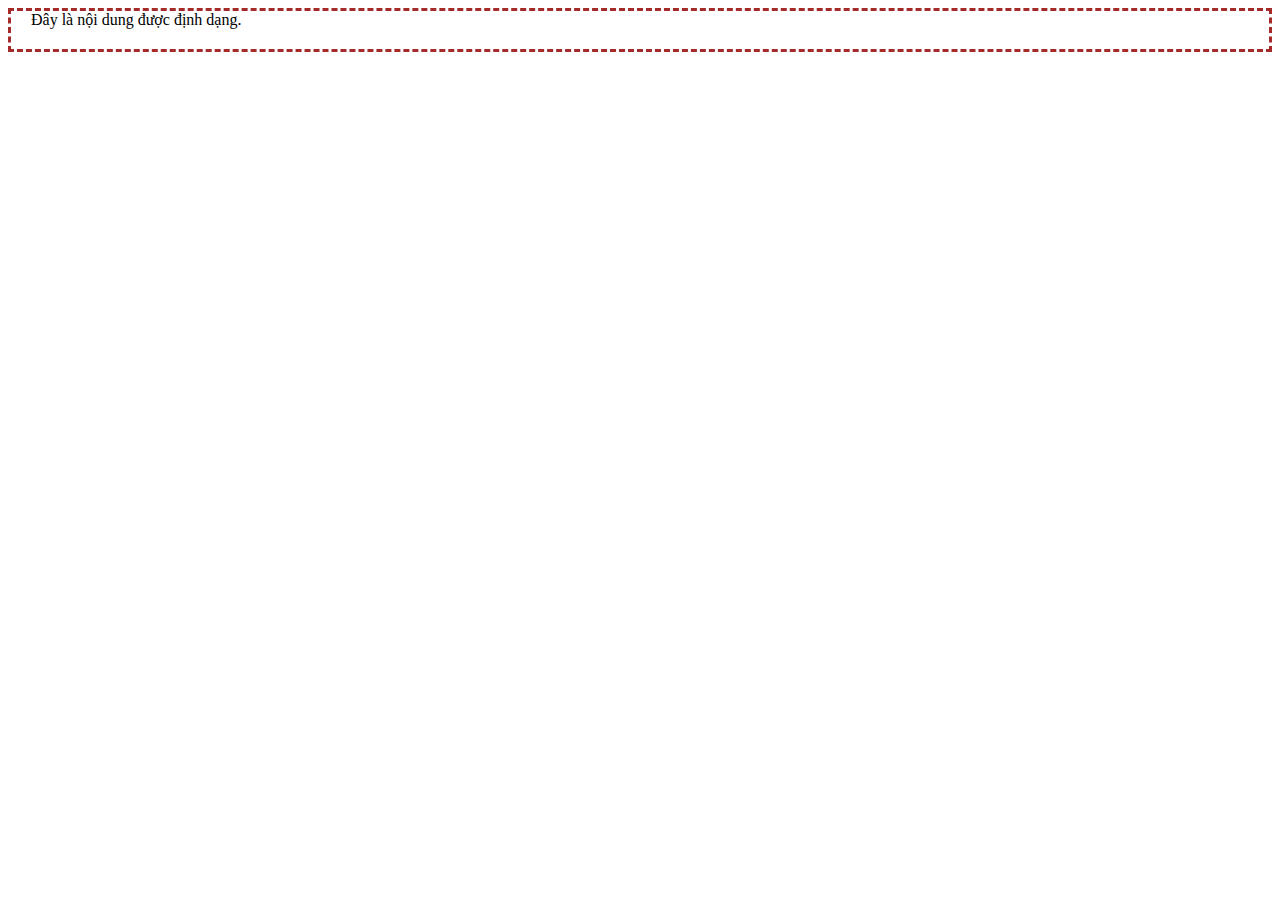
<file: 1.html>
<!DOCTYPE html>
<html>
<head>
  <title>Ví dụ định dạng CSS</title>
  <style>
    .box {
      border: 6px ##067018d6;
      border: dashed;
      border-color: brown;
      padding-right: 20px;
      padding-left: 20px;
      padding-bottom: 20px;
    }
  </style>
</head>
<body>
  <div class="box">
    Đây là nội dung được định dạng.
  </div>
</body>
</html>
</file>
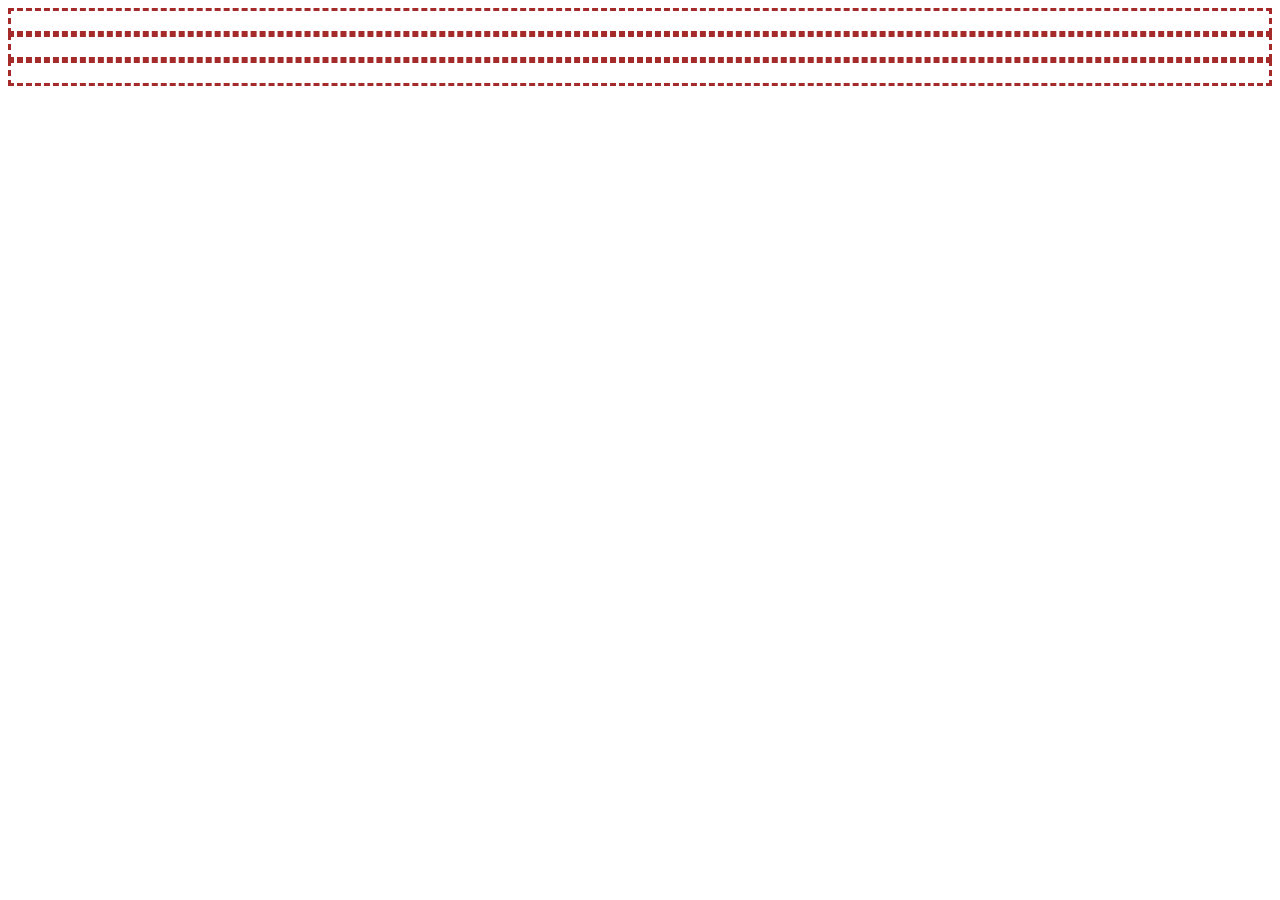
<file: 2.html>
<!DOCTYPE html>
<html>
<head>
  <title>Ví dụ hộp chứa liên kết mạng xã hội</title>
  <style>
    .box {
      border: 6px ##067018d6;
      border: dashed;
      border-color: brown;
      padding-right: 20px;
      padding-left: 20px;
      padding-bottom: 20px;
    }
  </style>
</head>
<body>
  <div class="box">
    <a href="https://www.facebook.com/" style="display: none;">Facebook</a>
  </div>
  <div class="box">
    <a href="https://www.twitter.com/" style="display: none;">Twitter</a>
  </div>
  <div class="box">
    <a href="https://www.youtube.com/" style="display: none;">YouTube</a>
  </div>
</body>
</html>
</file>
